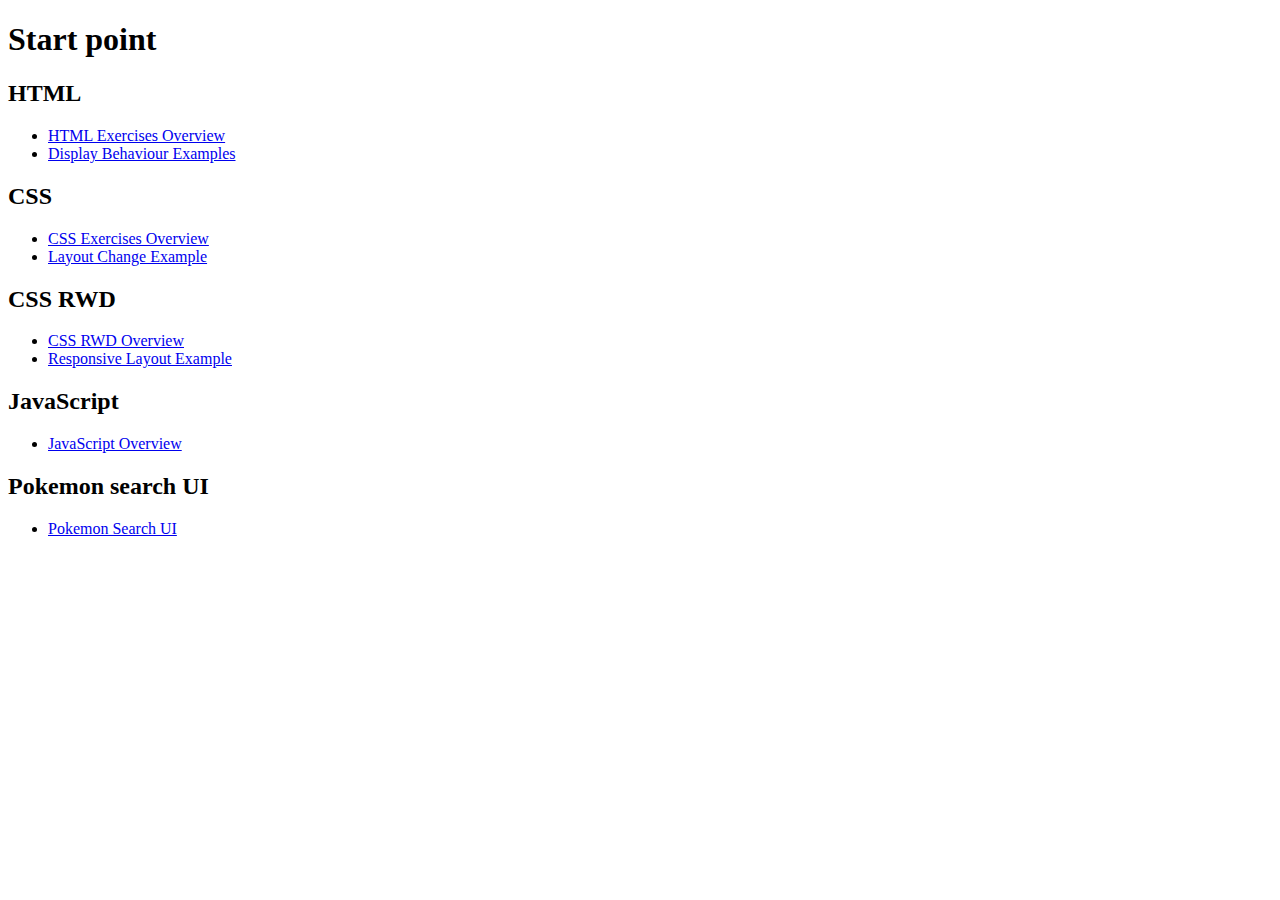
<file: content.html>
<!DOCTYPE html>
<html lang="en">
  <head>
    <meta charset="utf-8" />
    <title>Link to the pages we will be working on</title>
  </head>
  <body>
    <h1>Start point</h1>
    <h2>HTML</h2>
    <ul>
      <li>
        <!-- codesandbox wants these links to start with / -->
        <a href="/Resources/01_HTML/index.html">HTML Exercises Overview</a>
      </li>
      <li>
        <a href="/Resources/01_HTML/display_behaviour_examples.html"
          >Display Behaviour Examples</a
        >
      </li>
    </ul>
    <h2>CSS</h2>
    <ul>
      <li>
        <a href="/Resources/02_CSS/index.html">CSS Exercises Overview</a>
      </li>
      <li>
        <a href="/Resources/02_CSS/layout_change_example.html"
          >Layout Change Example</a
        >
      </li>
    </ul>
    <h2>CSS RWD</h2>
    <ul>
      <li>
        <a href="/Resources/02b_CSS_RWD/index.html">CSS RWD Overview</a>
      </li>
      <li>
        <a href="/Resources/02b_CSS_RWD/responsive_layout_example.html"
          >Responsive Layout Example</a
        >
      </li>
    </ul>
    <h2>JavaScript</h2>
    <ul>
      <li>
        <a href="/Resources/03_JavaScript/index.html">JavaScript Overview</a>
      </li>
    </ul>

    <h2>Pokemon search UI</h2>
    <ul>
      <li>
        <a href="/Resources/05_Pokemon_Search/index.html">Pokemon Search UI</a>
      </li>
    </ul>
  </body>
</html>
</file>
